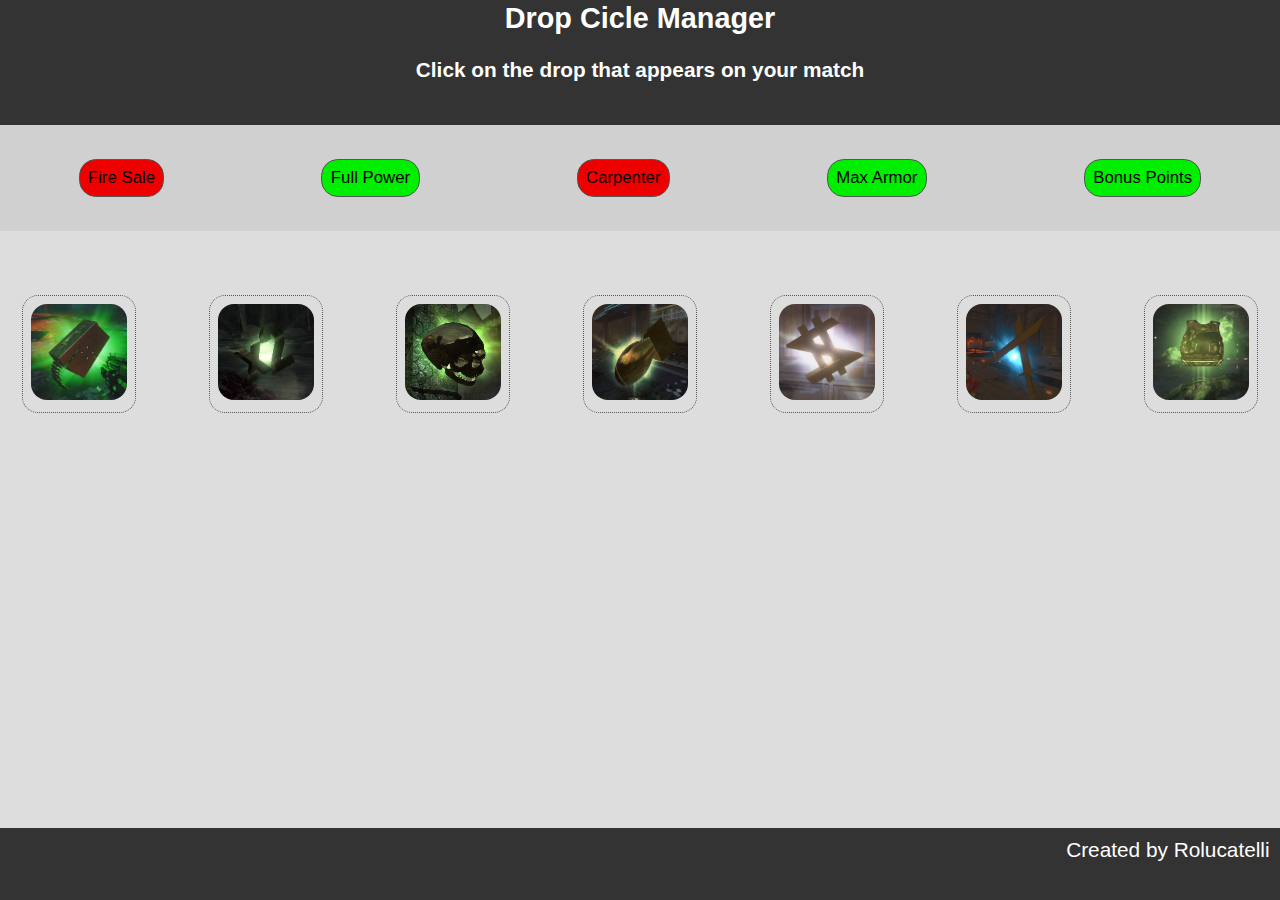
<file: index.html>
<!DOCTYPE html>
<html lang="en">
	<head>
		<meta charset="UTF-8" />
		<meta name="viewport" content="width=device-width, initial-scale=1.0" />
		<link rel="stylesheet" href="./css/drop-cycle-style.css" />
		<!-- <link href="https://cdn.jsdelivr.net/npm/bootstrap@5.3.3/dist/css/bootstrap.min.css" rel="stylesheet" integrity="sha384-QWTKZyjpPEjISv5WaRU9OFeRpok6YctnYmDr5pNlyT2bRjXh0JMhjY6hW+ALEwIH" crossorigin="anonymous"> -->
		<script src="./javascript/drop-cycle-script.js" defer></script>
		<title>Drop Cicle Manager</title>
	</head>
	<body>
		<header>
			<h1>Drop Cicle Manager</h1>
			<h2>Click on the drop that appears on your match</h2>
		</header>
		<main>
			<div class="drops-config">
				<div>
					<input
						class="drop-checkbox"
						type="checkbox"
						id="Fire-Sale-Active"
						name="Fire-Sale-Active"
						style="background-color: #e00"
					/>
					<label for="Fire-Sale-Active">Fire Sale</label>
				</div>
				<div>
					<input
						class="drop-checkbox"
						type="checkbox"
						id="Full-Power-Active"
						name="Full-Power-Active"
						style="background-color: #0e0"
						checked
					/>
					<label for="Full-Power-Active">Full Power</label>
				</div>
				<div>
					<input
						class="drop-checkbox"
						type="checkbox"
						id="Carpenter-Active"
						name="Carpenter-Active"
						style="background-color: #e00"
					/>
					<label for="Carpenter-Active">Carpenter</label>
				</div>
				<div>
					<input
						class="drop-checkbox"
						type="checkbox"
						id="Max-Armor-Active"
						name="Max-Armor-Active"
						style="background-color: #0e0"
						checked
					/>
					<label for="Max-Armor-Active">Max Armor</label>
				</div>
				<div>
					<input
						class="drop-checkbox"
						type="checkbox"
						id="Bonus-Points-Active"
						name="Bonus-Points-Active"
						style="background-color: #0e0"
						checked
					/>
					<label for="Bonus-Points-Active">Bonus Points</label>
				</div>
			</div>

			<div class="drop-cicle-container">
				<div>
					<input type="checkbox" class="drop" id="Max-Ammo" />
					<label for="Max-Ammo"
						><img draggable="false" src="./images/max-ammo.jpg"
					/></label>
				</div>
				<div>
					<input class="drop" type="checkbox" id="Double-Points" />
					<label for="Double-Points"
						><img
							draggable="false"
							src="./images/double-points.jpeg"
					/></label>
				</div>
				<div>
					<input class="drop" type="checkbox" id="Insta-Kill" /><label
						for="Insta-Kill"
					>
						<img draggable="false" src="./images/insta-kill.webp"
					/></label>
				</div>
				<div>
					<input type="checkbox" class="drop" id="Nuke" /><label
						for="Nuke"
					>
						<img draggable="false" src="./images/nuke.jpeg"
					/></label>
				</div>
				<div>
					<input
						class="drop"
						type="checkbox"
						id="Bonus-Points"
					/><label for="Bonus-Points">
						<img draggable="false" src="./images/bonus-points.webp"
					/></label>
				</div>
				<div>
					<input class="drop" type="checkbox" id="Full-Power" /><label
						for="Full-Power"
					>
						<img draggable="false" src="./images/full-power.webp"
					/></label>
				</div>
				<div>
					<input class="drop" type="checkbox" id="Max-Armor" /><label
						for="Max-Armor"
					>
						<img draggable="false" src="./images/max-armor.webp"
					/></label>
				</div>
				<div>
					<input class="drop" type="checkbox" id="Fire-Sale" /><label
						for="Fire-Sale"
					>
						<img draggable="false" src="./images/fire-sale.webp"
					/></label>
				</div>
				<div>
					<input class="drop" type="checkbox" id="Carpenter" /><label
						for="Carpenter"
					>
						<img draggable="false" src="./images/carpenter.webp"
					/></label>
				</div>
			</div>
		</main>
		<footer>
			<p>Created by Rolucatelli</p>
		</footer>
	</body>
</html>
</file>
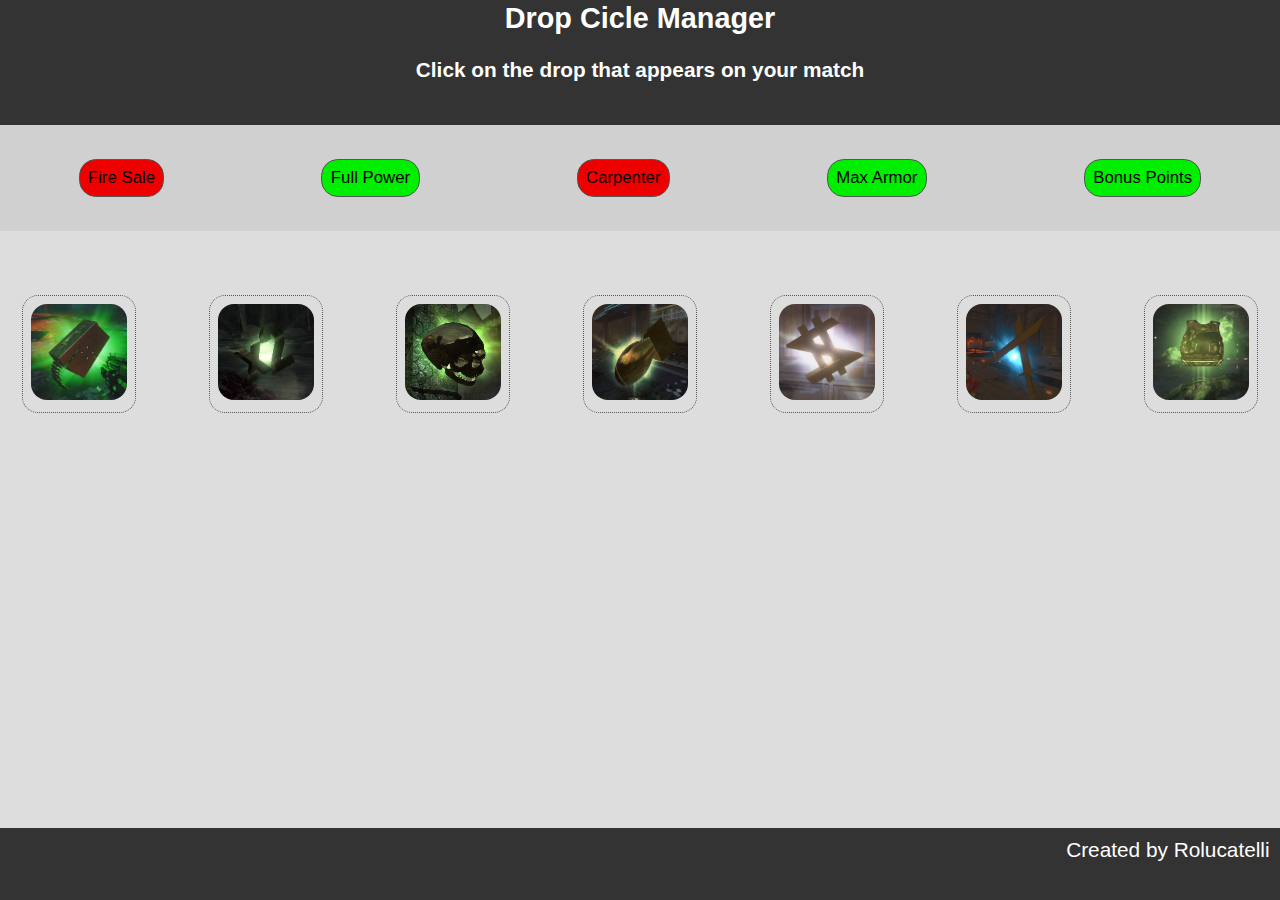
<file: html/index.html>
<!DOCTYPE html>
<html lang="en">
	<head>
		<meta charset="UTF-8" />
		<meta name="viewport" content="width=device-width, initial-scale=1.0" />
		<link rel="stylesheet" href="../css/drop-cycle-style.css" />
		<!-- <link href="https://cdn.jsdelivr.net/npm/bootstrap@5.3.3/dist/css/bootstrap.min.css" rel="stylesheet" integrity="sha384-QWTKZyjpPEjISv5WaRU9OFeRpok6YctnYmDr5pNlyT2bRjXh0JMhjY6hW+ALEwIH" crossorigin="anonymous"> -->
		<script src="../javascript/drop-cycle-script.js" defer></script>
		<title>Drop Cicle Manager</title>
	</head>
	<body>
		<header>
			<h1>Drop Cicle Manager</h1>
			<h2>Click on the drop that appears on your match</h2>
		</header>
		<main>
			<div class="drops-config">
				<div>
					<input
						class="drop-checkbox"
						type="checkbox"
						id="Fire-Sale-Active"
						name="Fire-Sale-Active"
						style="background-color: #e00"
					/>
					<label for="Fire-Sale-Active">Fire Sale</label>
				</div>
				<div>
					<input
						class="drop-checkbox"
						type="checkbox"
						id="Full-Power-Active"
						name="Full-Power-Active"
						style="background-color: #0e0"
						checked
					/>
					<label for="Full-Power-Active">Full Power</label>
				</div>
				<div>
					<input
						class="drop-checkbox"
						type="checkbox"
						id="Carpenter-Active"
						name="Carpenter-Active"
						style="background-color: #e00"
					/>
					<label for="Carpenter-Active">Carpenter</label>
				</div>
				<div>
					<input
						class="drop-checkbox"
						type="checkbox"
						id="Max-Armor-Active"
						name="Max-Armor-Active"
						style="background-color: #0e0"
						checked
					/>
					<label for="Max-Armor-Active">Max Armor</label>
				</div>
				<div>
					<input
						class="drop-checkbox"
						type="checkbox"
						id="Bonus-Points-Active"
						name="Bonus-Points-Active"
						style="background-color: #0e0"
						checked
					/>
					<label for="Bonus-Points-Active">Bonus Points</label>
				</div>
			</div>

			<div class="drop-cicle-container">
				<div>
					<input
						type="checkbox"
						class="drop"
						id="Max-Ammo"
						onclick="console.log(this.id)"
					/>
					<label for="Max-Ammo"
						><img src="../images/max-ammo.jpg"
					/></label>
				</div>
				<div>
					<input
						class="drop"
						type="checkbox"
						id="Double-Points"
						onclick="console.log(this.id)"
					/>
					<label for="Double-Points"
						><img src="../images/double-points.jpeg"
					/></label>
				</div>
				<div>
					<input
						class="drop"
						type="checkbox"
						id="Insta-Kill"
						onclick="console.log(this.id)"
					/><label for="Insta-Kill">
						<img src="../images/insta-kill.webp"
					/></label>
				</div>
				<div>
					<input
						type="checkbox"
						class="drop"
						id="Nuke"
						onclick="console.log(this.id)"
					/><label for="Nuke">
						<img src="../images/nuke.jpeg"
					/></label>
				</div>
				<div>
					<input
						class="drop"
						type="checkbox"
						id="Bonus-Points"
						onclick="console.log(this.id)"
					/><label for="Bonus-Points">
						<img src="../images/bonus-points.webp"
					/></label>
				</div>
				<div>
					<input
						class="drop"
						type="checkbox"
						id="Full-Power"
						onclick="console.log(this.id)"
					/><label for="Full-Power">
						<img src="../images/full-power.webp"
					/></label>
				</div>
				<div>
					<input
						class="drop"
						type="checkbox"
						id="Max-Armor"
						onclick="console.log(this.id)"
					/><label for="Max-Armor">
						<img src="../images/max-armor.webp"
					/></label>
				</div>
				<div>
					<input
						class="drop"
						type="checkbox"
						id="Fire-Sale"
						onclick="console.log(this.id)"
					/><label for="Fire-Sale">
						<img src="../images/fire-sale.webp"
					/></label>
				</div>
				<div>
					<input
						class="drop"
						type="checkbox"
						id="Carpenter"
						onclick="console.log(this.id)"
					/><label for="Carpenter">
						<img src="../images/carpenter.webp"
					/></label>
				</div>
			</div>
		</main>
		<footer>
			<p>Created by Rolucatelli</p>
		</footer>
	</body>
</html>
</file>
<file: css/drop-cycle-style.css>
* {
	margin: 0;
	padding: 0;
}

html,
body {
	overflow: hidden;
}

body {
	font-family: "Open Sans", sans-serif;
	background-color: #ddd;
}
header {
	position: fixed;
	display: block;
	top: 0;
	left: 0;
	right: 0;
	height: calc(1rem + 5vh + 5vw);
	background-color: #333;
	color: white;
	justify-content: center;
	align-items: center;
	text-align: center;
}

header h1 {
	font-size: calc(1em + 1vw);
	padding: calc(0.7em - 2vh) 0 0;
	margin: auto;
}

header h2 {
	font-size: calc(0.5em + 1vw);
	margin: calc(0.5em + 1vw);
}

.drops-config {
	display: flex;
	justify-content: center;
	align-items: center;
	width: 100%;
	margin: calc(1rem + 5vh + 5vw) auto 0;
	padding: 2em 0;
	/* border: #f0f 1px solid; */
	background-color: #d0d0d0;
	font-size: calc(0.25em + 1vw);
}

.drops-config div {
	display: flex;
	margin: 0 auto;
	border: #555 1px solid;
	/* background-color: #f2f2f2; */
	border-radius: 1em;
	cursor: pointer;
}

.drops-config input {
	margin: 0;
	box-sizing: border-box;
	opacity: 0;
	position: absolute;
	cursor: pointer;
}

.drops-config label {
	padding: 0.5em;
	user-select: none;
	cursor: pointer;
}



.drop-cicle-container {
	display: grid;
	grid-template-columns: repeat(auto-fit, minmax(5em, 1fr));
    gap: calc(1em + 1vw);
	margin: 2em auto;
    padding: 2em 0;
	border-radius: 1em;
}

.drop-cicle-container div {
    display: flex;
	margin: 0 auto;
	border: #555 1px dotted;
	border-radius: 1em;
	cursor: pointer;
}

.drop-cicle-container input {
	margin: 0;
	box-sizing: border-box;
	opacity: 0;
	position: absolute;
	cursor: pointer;
}

.drop-cicle-container label {
	padding: 0.5em;
	user-select: none;
	cursor: pointer;
    transition: opacity 0.5s ease, background-color 0.5s ease;
}

.drop {
	cursor: pointer;
}

.drop-cicle-container img {
	width: calc(2em + 5vw);
	height: calc(2em + 5vw);
	border-radius: 1em;
}

.dimmed {
    opacity: 0.5;
}

.invisible {
    display: none !important;
}

.restore-animation {
    animation: restore 0.5s ease;
}

@keyframes restore {
    from {
        opacity: 0.5;
    }
    to {
        opacity: 1;
    }
}

footer {
	position: fixed;
	bottom: 0;
	left: 0;
	right: 0;
	height: 8vh;
	background-color: #333;
	color: white;
	justify-content: center;
	align-items: center;
	text-align: center;
}

footer p {
	font-size: calc(0.5em + 1vw);
	padding: 0.5em;
	margin: 0 auto;
	text-align: end;
}
</file>
